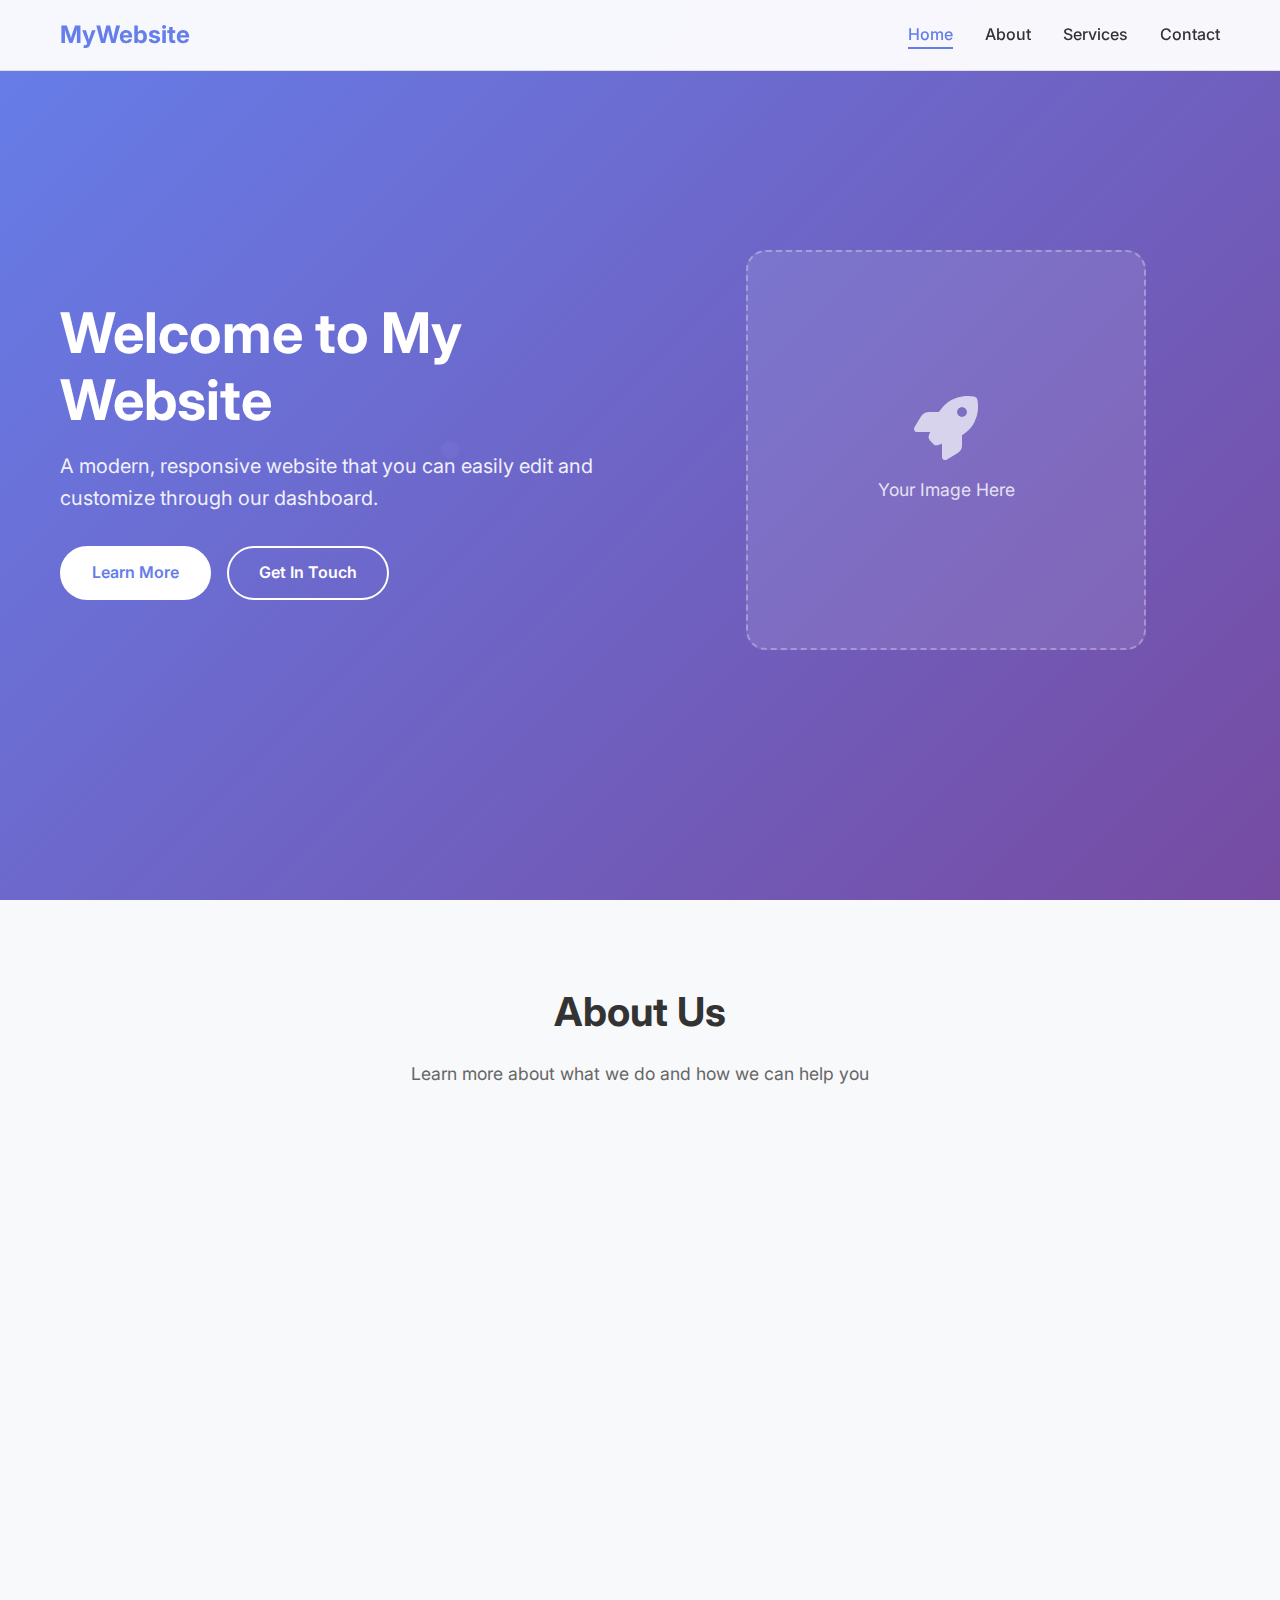
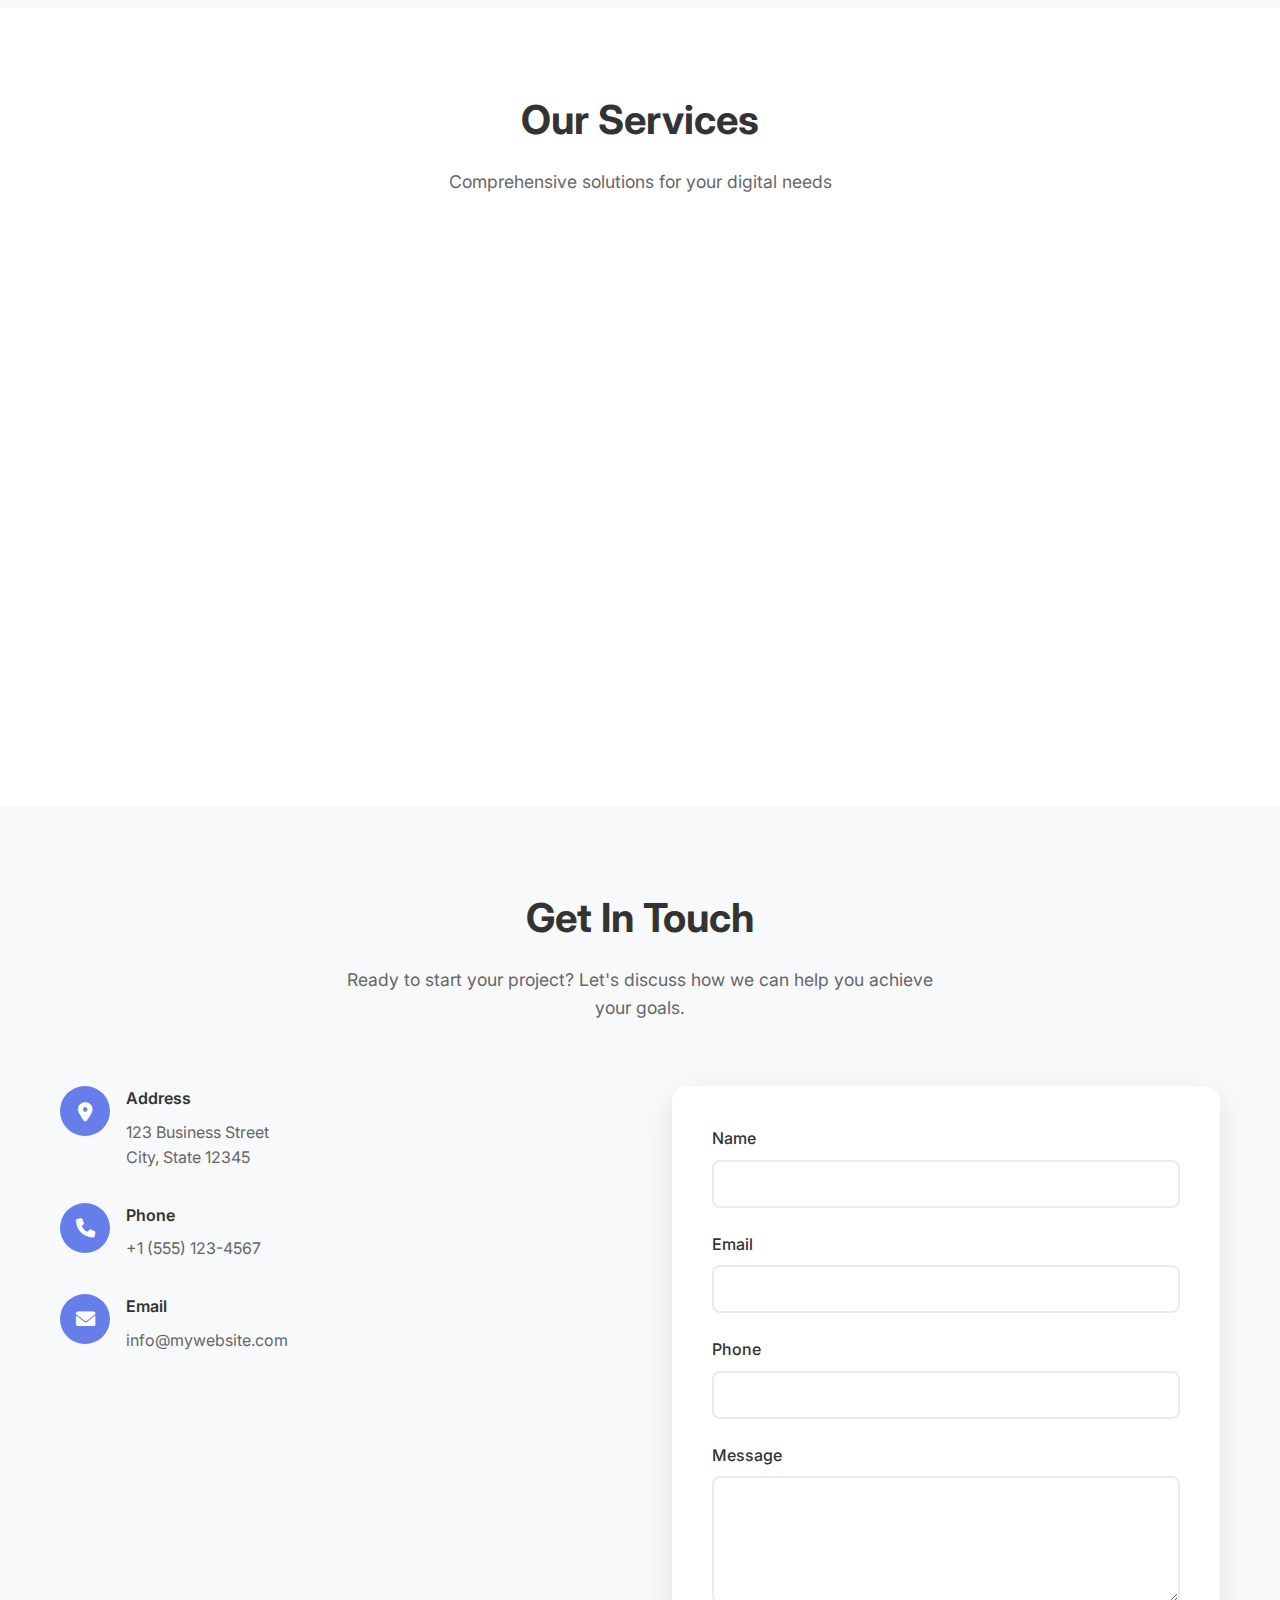
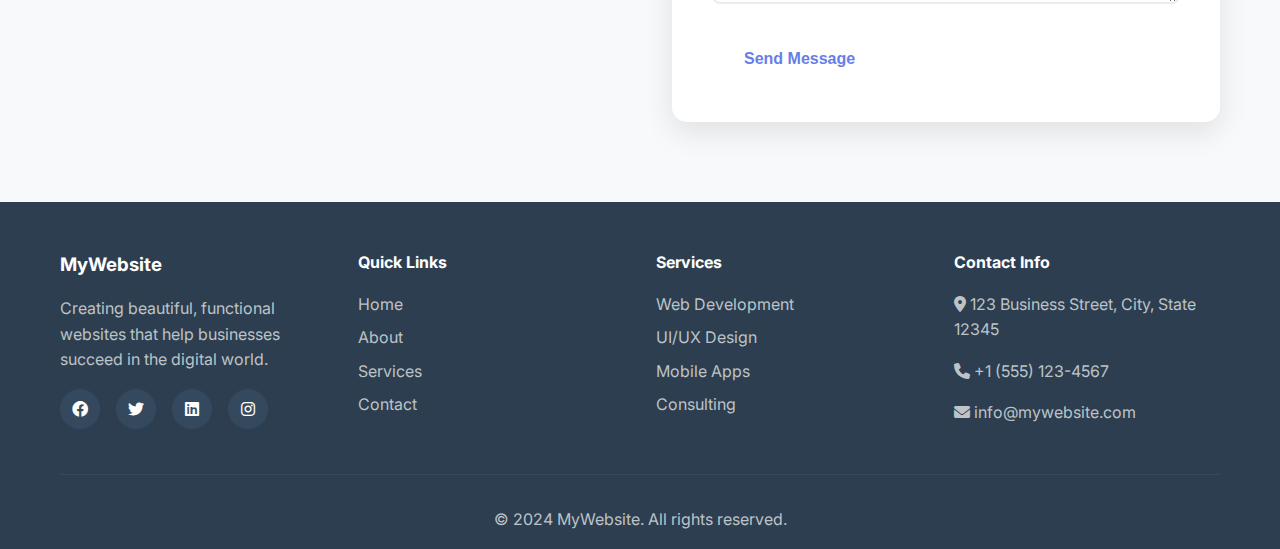
<file: index.html>
<!DOCTYPE html>
<html lang="en">
<head>
    <meta charset="UTF-8">
    <meta name="viewport" content="width=device-width, initial-scale=1.0">
    <title>Welcome to My Website</title>
    <meta name="description" content="A modern, responsive website built with HTML, CSS, and JavaScript">
    <meta name="keywords" content="website, portfolio, business, modern, responsive">
    <link rel="stylesheet" href="../assets/css/frontend.css">
    <link href="https://fonts.googleapis.com/css2?family=Inter:wght@300;400;500;600;700&display=swap" rel="stylesheet">
    <link rel="stylesheet" href="https://cdnjs.cloudflare.com/ajax/libs/font-awesome/6.0.0/css/all.min.css">
</head>
<body>
    <!-- Navigation -->
    <nav class="navbar">
        <div class="nav-container">
            <div class="nav-brand">
                <h2>MyWebsite</h2>
            </div>
            <ul class="nav-menu">
                <li class="nav-item">
                    <a href="#home" class="nav-link active">Home</a>
                </li>
                <li class="nav-item">
                    <a href="#about" class="nav-link">About</a>
                </li>
                <li class="nav-item">
                    <a href="#services" class="nav-link">Services</a>
                </li>
                <li class="nav-item">
                    <a href="#contact" class="nav-link">Contact</a>
                </li>
            </ul>
            <div class="hamburger">
                <span class="bar"></span>
                <span class="bar"></span>
                <span class="bar"></span>
            </div>
        </div>
    </nav>

    <!-- Hero Section -->
    <section id="home" class="hero">
        <div class="hero-container">
            <div class="hero-content">
                <h1 class="hero-title">Welcome to My Website</h1>
                <p class="hero-subtitle">A modern, responsive website that you can easily edit and customize through our dashboard.</p>
                <div class="hero-buttons">
                    <a href="#about" class="btn btn-primary">Learn More</a>
                    <a href="#contact" class="btn btn-secondary">Get In Touch</a>
                </div>
            </div>
            <div class="hero-image">
                <div class="hero-placeholder">
                    <i class="fas fa-rocket"></i>
                    <p>Your Image Here</p>
                </div>
            </div>
        </div>
    </section>

    <!-- About Section -->
    <section id="about" class="about">
        <div class="container">
            <div class="section-header">
                <h2>About Us</h2>
                <p>Learn more about what we do and how we can help you</p>
            </div>
            <div class="about-grid">
                <div class="about-content">
                    <h3>Our Story</h3>
                    <p>We are passionate about creating beautiful, functional websites that help businesses grow and succeed in the digital world.</p>
                    <p>With years of experience and a commitment to excellence, we deliver solutions that exceed expectations.</p>
                    <div class="features">
                        <div class="feature">
                            <i class="fas fa-check-circle"></i>
                            <span>Modern Design</span>
                        </div>
                        <div class="feature">
                            <i class="fas fa-check-circle"></i>
                            <span>Responsive Layout</span>
                        </div>
                        <div class="feature">
                            <i class="fas fa-check-circle"></i>
                            <span>Fast Performance</span>
                        </div>
                    </div>
                </div>
                <div class="about-image">
                    <div class="about-placeholder">
                        <i class="fas fa-users"></i>
                        <p>Team Photo</p>
                    </div>
                </div>
            </div>
        </div>
    </section>

    <!-- Services Section -->
    <section id="services" class="services">
        <div class="container">
            <div class="section-header">
                <h2>Our Services</h2>
                <p>Comprehensive solutions for your digital needs</p>
            </div>
            <div class="services-grid">
                <div class="service-card">
                    <div class="service-icon">
                        <i class="fas fa-code"></i>
                    </div>
                    <h3>Web Development</h3>
                    <p>Custom websites and web applications built with modern technologies and best practices.</p>
                    <ul class="service-features">
                        <li>Responsive Design</li>
                        <li>SEO Optimized</li>
                        <li>Fast Loading</li>
                    </ul>
                </div>
                <div class="service-card">
                    <div class="service-icon">
                        <i class="fas fa-palette"></i>
                    </div>
                    <h3>UI/UX Design</h3>
                    <p>Beautiful and intuitive user interfaces that provide exceptional user experiences.</p>
                    <ul class="service-features">
                        <li>User Research</li>
                        <li>Wireframing</li>
                        <li>Prototyping</li>
                    </ul>
                </div>
                <div class="service-card">
                    <div class="service-icon">
                        <i class="fas fa-mobile-alt"></i>
                    </div>
                    <h3>Mobile Apps</h3>
                    <p>Native and cross-platform mobile applications for iOS and Android devices.</p>
                    <ul class="service-features">
                        <li>iOS Development</li>
                        <li>Android Development</li>
                        <li>Cross-Platform</li>
                    </ul>
                </div>
            </div>
        </div>
    </section>

    <!-- Contact Section -->
    <section id="contact" class="contact">
        <div class="container">
            <div class="section-header">
                <h2>Get In Touch</h2>
                <p>Ready to start your project? Let's discuss how we can help you achieve your goals.</p>
            </div>
            <div class="contact-grid">
                <div class="contact-info">
                    <div class="contact-item">
                        <div class="contact-icon">
                            <i class="fas fa-map-marker-alt"></i>
                        </div>
                        <div class="contact-details">
                            <h4>Address</h4>
                            <p>123 Business Street<br>City, State 12345</p>
                        </div>
                    </div>
                    <div class="contact-item">
                        <div class="contact-icon">
                            <i class="fas fa-phone"></i>
                        </div>
                        <div class="contact-details">
                            <h4>Phone</h4>
                            <p>+1 (555) 123-4567</p>
                        </div>
                    </div>
                    <div class="contact-item">
                        <div class="contact-icon">
                            <i class="fas fa-envelope"></i>
                        </div>
                        <div class="contact-details">
                            <h4>Email</h4>
                            <p>info@mywebsite.com</p>
                        </div>
                    </div>
                </div>
                <div class="contact-form-container">
                    <form class="contact-form" id="contactForm">
                        <div class="form-group">
                            <label for="name">Name</label>
                            <input type="text" id="name" name="name" required>
                        </div>
                        <div class="form-group">
                            <label for="email">Email</label>
                            <input type="email" id="email" name="email" required>
                        </div>
                        <div class="form-group">
                            <label for="phone">Phone</label>
                            <input type="tel" id="phone" name="phone">
                        </div>
                        <div class="form-group">
                            <label for="message">Message</label>
                            <textarea id="message" name="message" rows="5" required></textarea>
                        </div>
                        <button type="submit" class="btn btn-primary">Send Message</button>
                    </form>
                </div>
            </div>
        </div>
    </section>

    <!-- Footer -->
    <footer class="footer">
        <div class="container">
            <div class="footer-content">
                <div class="footer-section">
                    <h3>MyWebsite</h3>
                    <p>Creating beautiful, functional websites that help businesses succeed in the digital world.</p>
                    <div class="social-links">
                        <a href="#" class="social-link"><i class="fab fa-facebook"></i></a>
                        <a href="#" class="social-link"><i class="fab fa-twitter"></i></a>
                        <a href="#" class="social-link"><i class="fab fa-linkedin"></i></a>
                        <a href="#" class="social-link"><i class="fab fa-instagram"></i></a>
                    </div>
                </div>
                <div class="footer-section">
                    <h4>Quick Links</h4>
                    <ul>
                        <li><a href="#home">Home</a></li>
                        <li><a href="#about">About</a></li>
                        <li><a href="#services">Services</a></li>
                        <li><a href="#contact">Contact</a></li>
                    </ul>
                </div>
                <div class="footer-section">
                    <h4>Services</h4>
                    <ul>
                        <li><a href="#">Web Development</a></li>
                        <li><a href="#">UI/UX Design</a></li>
                        <li><a href="#">Mobile Apps</a></li>
                        <li><a href="#">Consulting</a></li>
                    </ul>
                </div>
                <div class="footer-section">
                    <h4>Contact Info</h4>
                    <p><i class="fas fa-map-marker-alt"></i> 123 Business Street, City, State 12345</p>
                    <p><i class="fas fa-phone"></i> +1 (555) 123-4567</p>
                    <p><i class="fas fa-envelope"></i> info@mywebsite.com</p>
                </div>
            </div>
            <div class="footer-bottom">
                <p>&copy; 2024 MyWebsite. All rights reserved.</p>
            </div>
        </div>
    </footer>

    <script src="../assets/js/frontend.js"></script>
</body>
</html>
</file>
<file: assets/css/frontend.css>
/* Frontend Styles */
* {
    margin: 0;
    padding: 0;
    box-sizing: border-box;
}

body {
    font-family: 'Inter', -apple-system, BlinkMacSystemFont, 'Segoe UI', Roboto, sans-serif;
    line-height: 1.6;
    color: #333;
    overflow-x: hidden;
}

.container {
    max-width: 1200px;
    margin: 0 auto;
    padding: 0 20px;
}

/* Navigation */
.navbar {
    position: fixed;
    top: 0;
    width: 100%;
    background: rgba(255, 255, 255, 0.95);
    backdrop-filter: blur(10px);
    z-index: 1000;
    transition: all 0.3s ease;
    border-bottom: 1px solid rgba(0, 0, 0, 0.1);
}

.nav-container {
    max-width: 1200px;
    margin: 0 auto;
    padding: 0 20px;
    display: flex;
    justify-content: space-between;
    align-items: center;
    height: 70px;
}

.nav-brand h2 {
    color: #667eea;
    font-weight: 700;
    font-size: 1.5rem;
}

.nav-menu {
    display: flex;
    list-style: none;
    gap: 2rem;
}

.nav-link {
    text-decoration: none;
    color: #333;
    font-weight: 500;
    transition: color 0.3s ease;
    position: relative;
}

.nav-link:hover,
.nav-link.active {
    color: #667eea;
}

.nav-link.active::after {
    content: '';
    position: absolute;
    bottom: -5px;
    left: 0;
    width: 100%;
    height: 2px;
    background: #667eea;
}

.hamburger {
    display: none;
    flex-direction: column;
    cursor: pointer;
}

.bar {
    width: 25px;
    height: 3px;
    background: #333;
    margin: 3px 0;
    transition: 0.3s;
}

/* Hero Section */
.hero {
    min-height: 100vh;
    display: flex;
    align-items: center;
    background: linear-gradient(135deg, #667eea 0%, #764ba2 100%);
    color: white;
    position: relative;
    overflow: hidden;
}

.hero::before {
    content: '';
    position: absolute;
    top: 0;
    left: 0;
    right: 0;
    bottom: 0;
    background: url('data:image/svg+xml,<svg xmlns="http://www.w3.org/2000/svg" viewBox="0 0 100 100"><defs><pattern id="grain" width="100" height="100" patternUnits="userSpaceOnUse"><circle cx="50" cy="50" r="1" fill="white" opacity="0.1"/></pattern></defs><rect width="100" height="100" fill="url(%23grain)"/></svg>');
    opacity: 0.3;
}

.hero-container {
    max-width: 1200px;
    margin: 0 auto;
    padding: 0 20px;
    display: grid;
    grid-template-columns: 1fr 1fr;
    gap: 4rem;
    align-items: center;
    position: relative;
    z-index: 1;
}

.hero-content {
    animation: fadeInUp 1s ease-out;
}

.hero-title {
    font-size: 3.5rem;
    font-weight: 700;
    margin-bottom: 1rem;
    line-height: 1.2;
}

.hero-subtitle {
    font-size: 1.25rem;
    margin-bottom: 2rem;
    opacity: 0.9;
    line-height: 1.6;
}

.hero-buttons {
    display: flex;
    gap: 1rem;
    flex-wrap: wrap;
}

.btn {
    padding: 12px 30px;
    border-radius: 50px;
    text-decoration: none;
    font-weight: 600;
    transition: all 0.3s ease;
    display: inline-block;
    border: 2px solid transparent;
    cursor: pointer;
    font-size: 1rem;
}

.btn-primary {
    background: white;
    color: #667eea;
    border-color: white;
}

.btn-primary:hover {
    background: transparent;
    color: white;
    border-color: white;
    transform: translateY(-2px);
}

.btn-secondary {
    background: transparent;
    color: white;
    border-color: white;
}

.btn-secondary:hover {
    background: white;
    color: #667eea;
    transform: translateY(-2px);
}

.hero-image {
    display: flex;
    justify-content: center;
    align-items: center;
    animation: fadeInRight 1s ease-out 0.3s both;
}

.hero-placeholder {
    width: 400px;
    height: 400px;
    background: rgba(255, 255, 255, 0.1);
    border-radius: 20px;
    display: flex;
    flex-direction: column;
    align-items: center;
    justify-content: center;
    border: 2px dashed rgba(255, 255, 255, 0.3);
}

.hero-placeholder i {
    font-size: 4rem;
    margin-bottom: 1rem;
    opacity: 0.7;
}

.hero-placeholder p {
    font-size: 1.1rem;
    opacity: 0.8;
}

/* Section Styles */
section {
    padding: 80px 0;
}

.section-header {
    text-align: center;
    margin-bottom: 4rem;
}

.section-header h2 {
    font-size: 2.5rem;
    font-weight: 700;
    margin-bottom: 1rem;
    color: #333;
}

.section-header p {
    font-size: 1.1rem;
    color: #666;
    max-width: 600px;
    margin: 0 auto;
}

/* About Section */
.about {
    background: #f8f9fa;
}

.about-grid {
    display: grid;
    grid-template-columns: 1fr 1fr;
    gap: 4rem;
    align-items: center;
}

.about-content h3 {
    font-size: 2rem;
    font-weight: 600;
    margin-bottom: 1.5rem;
    color: #333;
}

.about-content p {
    font-size: 1.1rem;
    color: #666;
    margin-bottom: 1.5rem;
    line-height: 1.7;
}

.features {
    margin-top: 2rem;
}

.feature {
    display: flex;
    align-items: center;
    margin-bottom: 1rem;
}

.feature i {
    color: #667eea;
    margin-right: 1rem;
    font-size: 1.2rem;
}

.feature span {
    font-weight: 500;
    color: #333;
}

.about-image {
    display: flex;
    justify-content: center;
}

.about-placeholder {
    width: 300px;
    height: 300px;
    background: #e9ecef;
    border-radius: 15px;
    display: flex;
    flex-direction: column;
    align-items: center;
    justify-content: center;
    border: 2px dashed #dee2e6;
}

.about-placeholder i {
    font-size: 3rem;
    color: #6c757d;
    margin-bottom: 1rem;
}

.about-placeholder p {
    color: #6c757d;
    font-weight: 500;
}

/* Services Section */
.services-grid {
    display: grid;
    grid-template-columns: repeat(auto-fit, minmax(300px, 1fr));
    gap: 2rem;
}

.service-card {
    background: white;
    padding: 2.5rem;
    border-radius: 15px;
    text-align: center;
    box-shadow: 0 10px 30px rgba(0, 0, 0, 0.1);
    transition: transform 0.3s ease, box-shadow 0.3s ease;
    border: 1px solid #f0f0f0;
}

.service-card:hover {
    transform: translateY(-10px);
    box-shadow: 0 20px 40px rgba(0, 0, 0, 0.15);
}

.service-icon {
    width: 80px;
    height: 80px;
    background: linear-gradient(135deg, #667eea, #764ba2);
    border-radius: 50%;
    display: flex;
    align-items: center;
    justify-content: center;
    margin: 0 auto 1.5rem;
}

.service-icon i {
    font-size: 2rem;
    color: white;
}

.service-card h3 {
    font-size: 1.5rem;
    font-weight: 600;
    margin-bottom: 1rem;
    color: #333;
}

.service-card p {
    color: #666;
    margin-bottom: 1.5rem;
    line-height: 1.6;
}

.service-features {
    list-style: none;
    text-align: left;
}

.service-features li {
    padding: 0.5rem 0;
    color: #666;
    position: relative;
    padding-left: 1.5rem;
}

.service-features li::before {
    content: '✓';
    position: absolute;
    left: 0;
    color: #667eea;
    font-weight: bold;
}

/* Contact Section */
.contact {
    background: #f8f9fa;
}

.contact-grid {
    display: grid;
    grid-template-columns: 1fr 1fr;
    gap: 4rem;
}

.contact-item {
    display: flex;
    align-items: flex-start;
    margin-bottom: 2rem;
}

.contact-icon {
    width: 50px;
    height: 50px;
    background: #667eea;
    border-radius: 50%;
    display: flex;
    align-items: center;
    justify-content: center;
    margin-right: 1rem;
    flex-shrink: 0;
}

.contact-icon i {
    color: white;
    font-size: 1.2rem;
}

.contact-details h4 {
    font-weight: 600;
    margin-bottom: 0.5rem;
    color: #333;
}

.contact-details p {
    color: #666;
    line-height: 1.6;
}

.contact-form-container {
    background: white;
    padding: 2.5rem;
    border-radius: 15px;
    box-shadow: 0 10px 30px rgba(0, 0, 0, 0.1);
}

.form-group {
    margin-bottom: 1.5rem;
}

.form-group label {
    display: block;
    margin-bottom: 0.5rem;
    font-weight: 500;
    color: #333;
}

.form-group input,
.form-group textarea {
    width: 100%;
    padding: 12px 15px;
    border: 2px solid #e9ecef;
    border-radius: 8px;
    font-size: 1rem;
    transition: border-color 0.3s ease;
    font-family: inherit;
}

.form-group input:focus,
.form-group textarea:focus {
    outline: none;
    border-color: #667eea;
}

.form-group textarea {
    resize: vertical;
    min-height: 120px;
}

/* Footer */
.footer {
    background: #2c3e50;
    color: white;
    padding: 3rem 0 1rem;
}

.footer-content {
    display: grid;
    grid-template-columns: repeat(auto-fit, minmax(250px, 1fr));
    gap: 2rem;
    margin-bottom: 2rem;
}

.footer-section h3,
.footer-section h4 {
    margin-bottom: 1rem;
    color: white;
}

.footer-section p {
    color: #bdc3c7;
    line-height: 1.6;
    margin-bottom: 1rem;
}

.footer-section ul {
    list-style: none;
}

.footer-section ul li {
    margin-bottom: 0.5rem;
}

.footer-section ul li a {
    color: #bdc3c7;
    text-decoration: none;
    transition: color 0.3s ease;
}

.footer-section ul li a:hover {
    color: #667eea;
}

.social-links {
    display: flex;
    gap: 1rem;
    margin-top: 1rem;
}

.social-link {
    width: 40px;
    height: 40px;
    background: #34495e;
    border-radius: 50%;
    display: flex;
    align-items: center;
    justify-content: center;
    color: white;
    text-decoration: none;
    transition: background 0.3s ease;
}

.social-link:hover {
    background: #667eea;
}

.footer-bottom {
    text-align: center;
    padding-top: 2rem;
    border-top: 1px solid #34495e;
    color: #bdc3c7;
}

/* Animations */
@keyframes fadeInUp {
    from {
        opacity: 0;
        transform: translateY(30px);
    }
    to {
        opacity: 1;
        transform: translateY(0);
    }
}

@keyframes fadeInRight {
    from {
        opacity: 0;
        transform: translateX(30px);
    }
    to {
        opacity: 1;
        transform: translateX(0);
    }
}

/* Smooth scrolling */
html {
    scroll-behavior: smooth;
}

/* Responsive Design */
@media (max-width: 768px) {
    .hamburger {
        display: flex;
    }

    .nav-menu {
        position: fixed;
        left: -100%;
        top: 70px;
        flex-direction: column;
        background-color: white;
        width: 100%;
        text-align: center;
        transition: 0.3s;
        box-shadow: 0 10px 27px rgba(0, 0, 0, 0.05);
        padding: 2rem 0;
    }

    .nav-menu.active {
        left: 0;
    }

    .nav-menu li {
        margin: 1rem 0;
    }

    .hero-container {
        grid-template-columns: 1fr;
        text-align: center;
        gap: 2rem;
    }

    .hero-title {
        font-size: 2.5rem;
    }

    .hero-placeholder {
        width: 300px;
        height: 300px;
    }

    .about-grid,
    .contact-grid {
        grid-template-columns: 1fr;
        gap: 2rem;
    }

    .services-grid {
        grid-template-columns: 1fr;
    }

    .hero-buttons {
        justify-content: center;
    }

    .contact-form-container {
        padding: 1.5rem;
    }

    .footer-content {
        grid-template-columns: 1fr;
        text-align: center;
    }

    .social-links {
        justify-content: center;
    }
}

@media (max-width: 480px) {
    .hero-title {
        font-size: 2rem;
    }

    .section-header h2 {
        font-size: 2rem;
    }

    .service-card,
    .contact-form-container {
        padding: 1.5rem;
    }

    .hero-placeholder {
        width: 250px;
        height: 250px;
    }

    .about-placeholder {
        width: 250px;
        height: 250px;
    }
}

/* Utility Classes */
.text-center {
    text-align: center;
}

.mb-2 {
    margin-bottom: 1rem;
}

.mb-4 {
    margin-bottom: 2rem;
}

.mt-2 {
    margin-top: 1rem;
}

.mt-4 {
    margin-top: 2rem;
}
</file>
